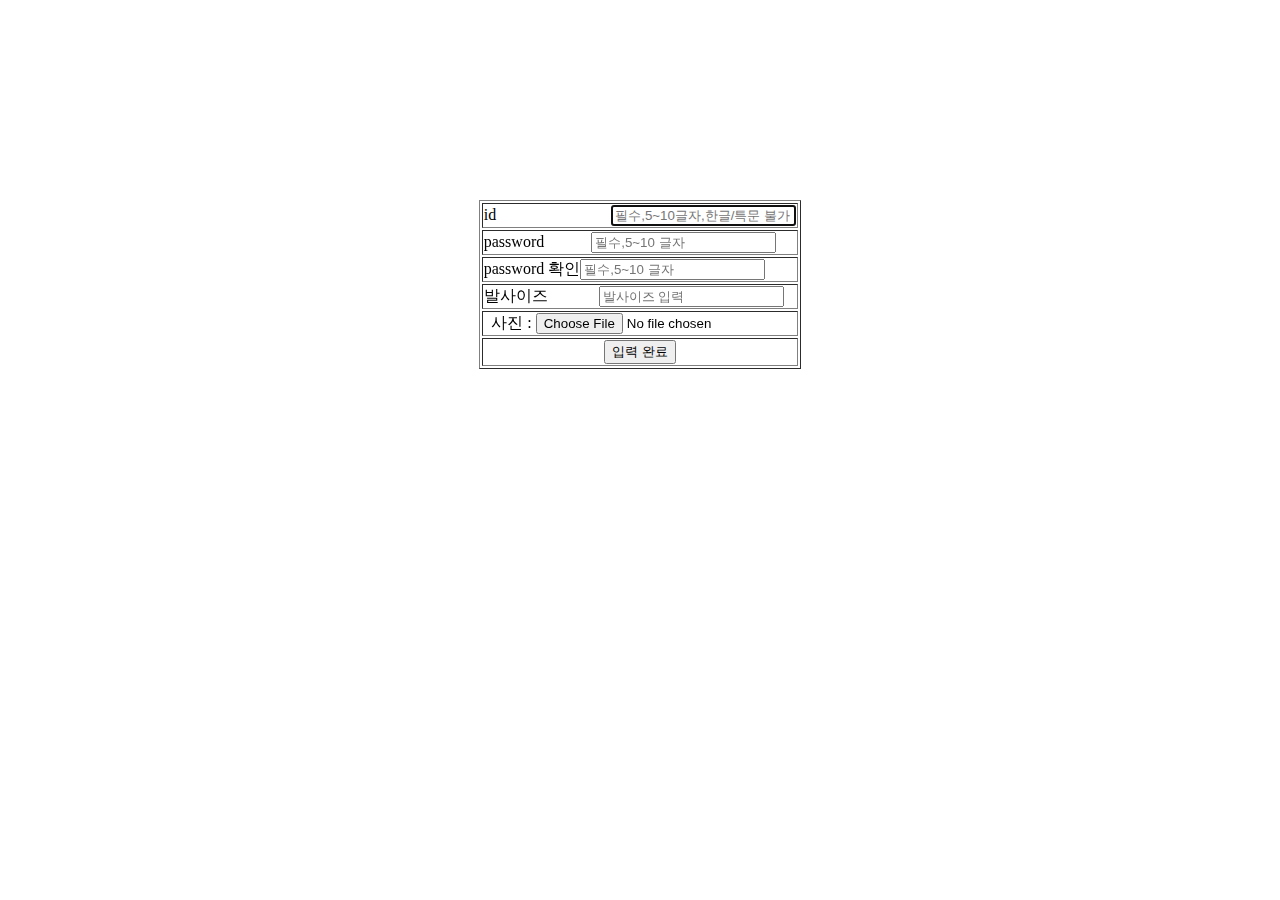
<file: src/main/webapp/index.html>
<!DOCTYPE html>
<html>
<head>
<meta charset="UTF-8">
<title>Insert title here</title>
<script type="text/javascript" src="JiValidChecker.js"></script>
<script type="text/javascript">
	function checkValid() {
		let idBox = document.ff.idid;
		let pwBox = document.ff.pwpw;
		let pwCheckBox = document.ff.pwChk;
		let footBox = document.ff.foot;
		let photoBox = document.ff.photo;
		//alert(idBox.value);

		if (isEmpty(idBox) || atLeastLetter(idBox, 5) || containsAnother(idBox)) {
			alert('ID 입력 규칙을 따라주세요.\n(필수,5~10글자,한글/특문 사용 불가)');
			idBox.value = "";
			idBox.focus();
			return false;
		} else if (isEmpty(pwBox) || atLeastLetter(pwBox, 5)
				|| notContains(pwBox, "1234567890abcdefghijklmnopqrstuvwxyzABCDEFGHIJKLMNOPQRSTUVWXYZ!@#$%^&*()_<>")) {
			alert('PW 입력 규칙을 따라주세요.\n(필수,5~10글자)');
			pwBox.value = "";
			pwBox.focus();
			return false;
		} else if (isEmpty(pwCheckBox) || notEqualPw(pwBox, pwCheckBox)) {
			alert('PW 확인 입력 규칙을 따라주세요.\n(필수,PW와 같을 것)');
			pwCheckBox.value = "";
			pwCheckBox.focus();
			return false;
		} else if (isEmpty(footBox) ||  atLeastLetter(footBox, 3) || isNotNumber(footBox)) {
			alert('발 사이즈 입력 규칙을 따라주세요.\n(필수, 숫자만 입력,숫자는 3자리 이상)');
			footBox.value = "";
			footBox.focus();
			return false;
		} else if (isEmpty(photoBox) || (isNotType(photoBox, 'gif') && isNotType(photoBox, 'png') && isNotType(photoBox, 'jpg'))) {
			alert('사진 업로드 규칙을 따라주세요.\n(필수,gif/png/jpg 파일만 가능!)');
			photoBox.value = "";
			photoBox.focus();
			return false;
		}

		return true;
	}
</script>
</head>
<body>

	<form action="??" name="ff" onsubmit="return checkValid();"
		method="post" enctype="multipart/form-data">
		<table id="maintable" border=1 align="center"
			style='margin-top: 200px'>
			<tr>
				<td>id<input name="idid" id="id" maxlength="10"
					autofocus="autofocus" placeholder="필수,5~10글자,한글/특문 불가"
					style='margin-left: 115px'>
				</td>
			</tr>
			<tr>
				<td>password<input name="pwpw" id="pw" maxlength="10"
					type="password" placeholder="필수,5~10 글자" style='margin-left: 47px'>
				</td>
			</tr>
			<tr>
				<td>password 확인<input name="pwChk" id="checkPw" maxlength="10"
					placeholder="필수,5~10 글자">
				</td>
			</tr>
			<tr>
				<td>발사이즈<input name="foot" id="footsize" placeholder="발사이즈 입력"
					maxlength="3" style='margin-left: 51px'>
				</td>
			</tr>
			<tr>
				<td align="center">사진 : <input name="photo" type="file"
					id="file">
				</td>
			</tr>
			<tr>
				<td align="center">
					<button id="sub">입력 완료</button>
				</td>
			</tr>

		</table>
	</form>

</body>
</html>
</file>
